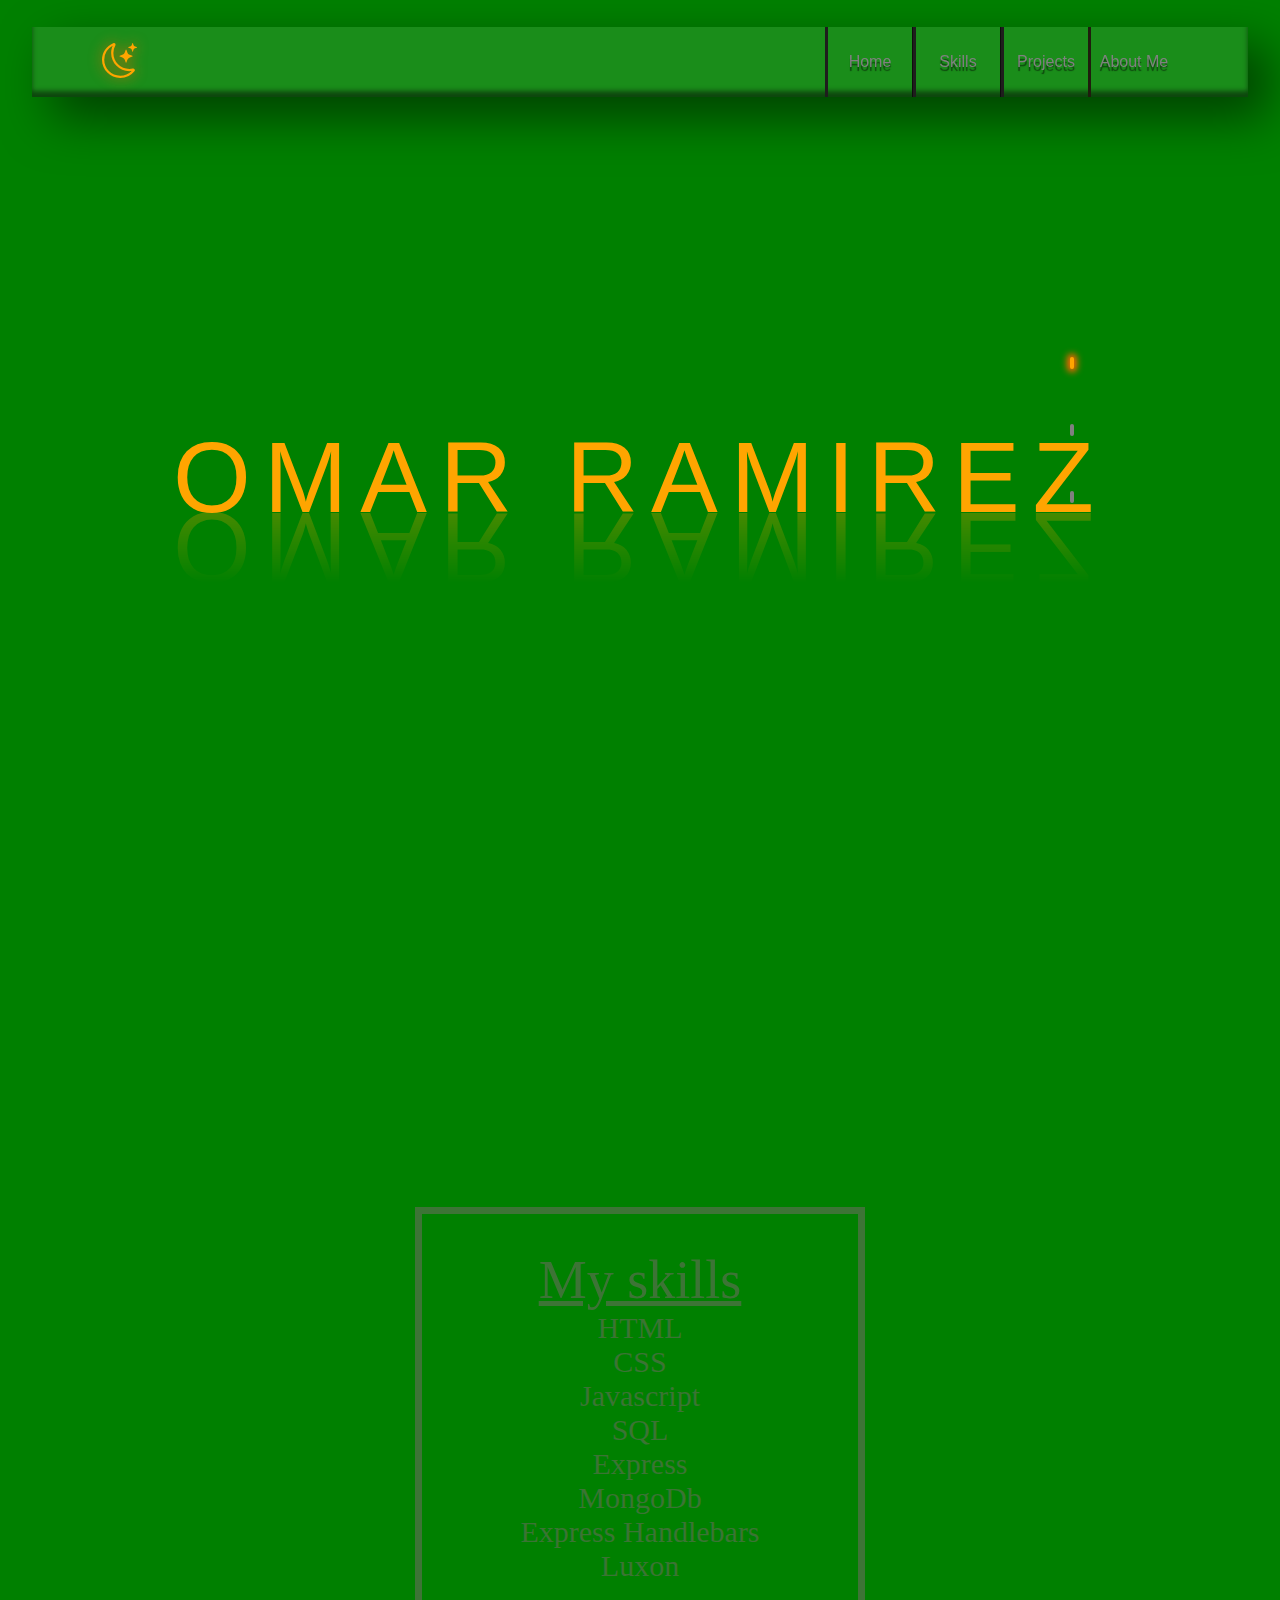
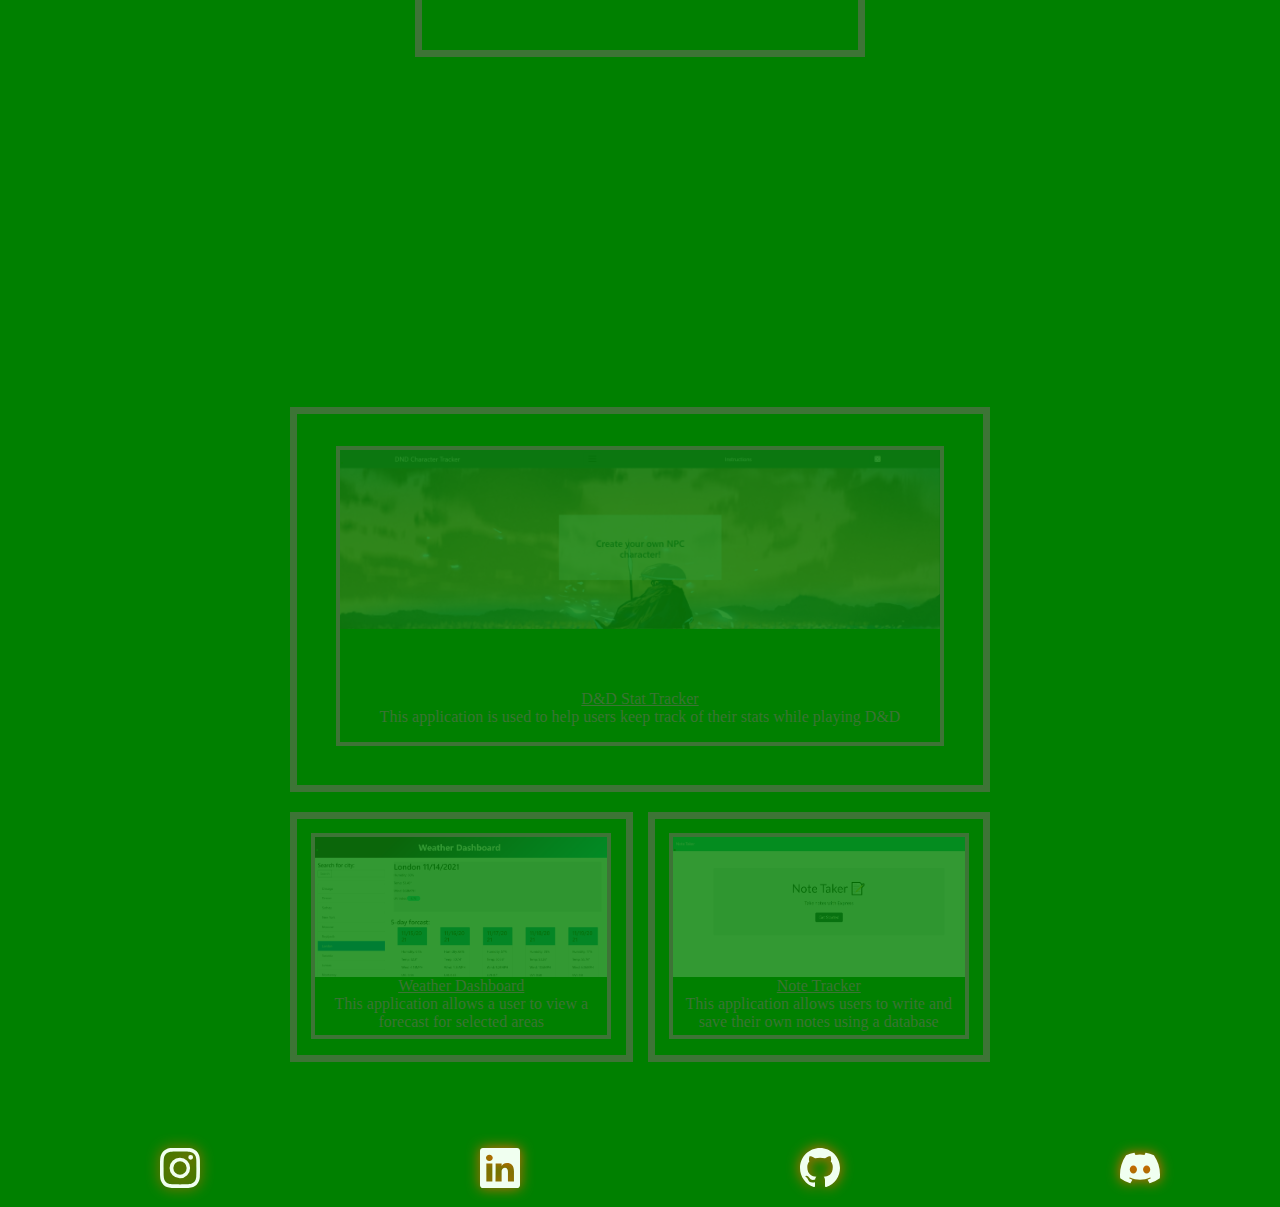
<file: index.html>
<!DOCTYPE html>
<html lang="en">
<head>
    <meta charset="UTF-8">
    <meta http-equiv="X-UA-Compatible" content="IE=edge">
    <meta name="viewport" content="width=device-width, initial-scale=1.0">

    <link rel="stylesheet" href="./testpage/test.css">



    <title>swipe</title>
</head>
<body>
    <!-- <button class="entr">hey</button> -->
    <div class="swipe_page"><button class="exit">Under Construction</button></div>
    <div class="nav">
        <nav>
            <div class="logo">
                <svg xmlns="http://www.w3.org/2000/svg" width="35" height="35" fill="currentColor" class="bi bi-moon-stars" viewBox="0 0 16 16">
                    <path class="moon" d="M6 .278a.768.768 0 0 1 .08.858 7.208 7.208 0 0 0-.878 3.46c0 4.021 3.278 7.277 7.318 7.277.527 0 1.04-.055 1.533-.16a.787.787 0 0 1 .81.316.733.733 0 0 1-.031.893A8.349 8.349 0 0 1 8.344 16C3.734 16 0 12.286 0 7.71 0 4.266 2.114 1.312 5.124.06A.752.752 0 0 1 6 .278zM4.858 1.311A7.269 7.269 0 0 0 1.025 7.71c0 4.02 3.279 7.276 7.319 7.276a7.316 7.316 0 0 0 5.205-2.162c-.337.042-.68.063-1.029.063-4.61 0-8.343-3.714-8.343-8.29 0-1.167.242-2.278.681-3.286z"/>
                    <path class="stars" d="M10.794 3.148a.217.217 0 0 1 .412 0l.387 1.162c.173.518.579.924 1.097 1.097l1.162.387a.217.217 0 0 1 0 .412l-1.162.387a1.734 1.734 0 0 0-1.097 1.097l-.387 1.162a.217.217 0 0 1-.412 0l-.387-1.162A1.734 1.734 0 0 0 9.31 6.593l-1.162-.387a.217.217 0 0 1 0-.412l1.162-.387a1.734 1.734 0 0 0 1.097-1.097l.387-1.162zM13.863.099a.145.145 0 0 1 .274 0l.258.774c.115.346.386.617.732.732l.774.258a.145.145 0 0 1 0 .274l-.774.258a1.156 1.156 0 0 0-.732.732l-.258.774a.145.145 0 0 1-.274 0l-.258-.774a1.156 1.156 0 0 0-.732-.732l-.774-.258a.145.145 0 0 1 0-.274l.774-.258c.346-.115.617-.386.732-.732L13.863.1z"/>
                  </svg>
                  <svg xmlns="http://www.w3.org/2000/svg" width="35" height="35" fill="currentColor" class="bi bi-moon-stars-fill" viewBox="0 0 16 16">
                    <path class="moon" d="M6 .278a.768.768 0 0 1 .08.858 7.208 7.208 0 0 0-.878 3.46c0 4.021 3.278 7.277 7.318 7.277.527 0 1.04-.055 1.533-.16a.787.787 0 0 1 .81.316.733.733 0 0 1-.031.893A8.349 8.349 0 0 1 8.344 16C3.734 16 0 12.286 0 7.71 0 4.266 2.114 1.312 5.124.06A.752.752 0 0 1 6 .278z"/>
                    <path d="M10.794 3.148a.217.217 0 0 1 .412 0l.387 1.162c.173.518.579.924 1.097 1.097l1.162.387a.217.217 0 0 1 0 .412l-1.162.387a1.734 1.734 0 0 0-1.097 1.097l-.387 1.162a.217.217 0 0 1-.412 0l-.387-1.162A1.734 1.734 0 0 0 9.31 6.593l-1.162-.387a.217.217 0 0 1 0-.412l1.162-.387a1.734 1.734 0 0 0 1.097-1.097l.387-1.162zM13.863.099a.145.145 0 0 1 .274 0l.258.774c.115.346.386.617.732.732l.774.258a.145.145 0 0 1 0 .274l-.774.258a1.156 1.156 0 0 0-.732.732l-.258.774a.145.145 0 0 1-.274 0l-.258-.774a1.156 1.156 0 0 0-.732-.732l-.774-.258a.145.145 0 0 1 0-.274l.774-.258c.346-.115.617-.386.732-.732L13.863.1z"/>
                  </svg>
            </div>
            <div class="info">
                
                <div class="btn one" data-status="unclicked">Home</div>
                <div class="btn two" data-status="unclicked">Skills</div>
                <div class="btn three" data-status="unclicked">Projects</div>
                <div class="btn four" data-status="unclicked">About Me</div>
                <!-- <div class="btn four" data-status="unclicked">contact me</div> -->
            </div>
        </nav>
    </div>

    <div class="scroll-path">
        <a href="#home">
            <div class="scroll-btn"></div>
        </a>
        <a href="#skills">
            <div class="scroll-btn"></div>
        </a>
        <a href="#projects">
            <div class="scroll-btn"></div>
        </a>
    </div>
    <main class="main">
        <div class="pagescrolls">
            <div id="home" class="info-sects home"><div class="first">OMAR RAMIREZ</div></div>
            <div id="skills" class="info-sects skills">
                <div class="second">
                    <div class="texty">
                    <header class="skillsHeader"> My skills</header>
                    <p class="skillP">HTML</p>
                    <p class="skillP">CSS</p>
                    <p class="skillP">Javascript</p>
                    <p class="skillP">SQL</p>
                    <p class="skillP">Express</p>
                    <p class="skillP">MongoDb</p>
                    <p class="skillP">Express Handlebars</p>
                    <p class="skillP">Luxon</p>
                    </div>
                </div>
            </div>

            <div id="projects" class="info-sects projects">
                <div class="grid">
                    <div class="third p1">
                        <div class="cardA card">
                            <div class="pic1 top">.</div>
                            <div class="pic_text toptext">
                                <header class="header1">D&D Stat Tracker</header>
                                <p>This application is used to help users keep track of their stats while playing D&D</p>
                            </div>
                        </div>
                    </div>
                    <div class="third p2">
                        <div class="cardB card">
                            <div class="pic2 bottom">.</div>
                            <div class="pic_text btext">
                                <header>Weather Dashboard</header>
                                <p>This application allows a user to view a forecast for selected areas</p>
                            </div>
                        </div>
                    </div>
                    <div class="third p3">
                        <div class="cardC card">
                            <div class="pic3 bottom2">.</div>
                            <div class="pic_text btext">
                                <header>Note Tracker</header>
                                <p>This application allows users to write and save their own notes using a database</p>
                            </div>
                        </div>
                    </div>
                </div>
            </div>
        </div>
    
    <footer class="footer">
        <div>
            <svg xmlns="http://www.w3.org/2000/svg" width="40" height="40" fill="currentColor" class="bi sm bi-instagram" viewBox="0 0 16 16">
            <path d="M8 0C5.829 0 5.556.01 4.703.048 3.85.088 3.269.222 2.76.42a3.917 3.917 0 0 0-1.417.923A3.927 3.927 0 0 0 .42 2.76C.222 3.268.087 3.85.048 4.7.01 5.555 0 5.827 0 8.001c0 2.172.01 2.444.048 3.297.04.852.174 1.433.372 1.942.205.526.478.972.923 1.417.444.445.89.719 1.416.923.51.198 1.09.333 1.942.372C5.555 15.99 5.827 16 8 16s2.444-.01 3.298-.048c.851-.04 1.434-.174 1.943-.372a3.916 3.916 0 0 0 1.416-.923c.445-.445.718-.891.923-1.417.197-.509.332-1.09.372-1.942C15.99 10.445 16 10.173 16 8s-.01-2.445-.048-3.299c-.04-.851-.175-1.433-.372-1.941a3.926 3.926 0 0 0-.923-1.417A3.911 3.911 0 0 0 13.24.42c-.51-.198-1.092-.333-1.943-.372C10.443.01 10.172 0 7.998 0h.003zm-.717 1.442h.718c2.136 0 2.389.007 3.232.046.78.035 1.204.166 1.486.275.373.145.64.319.92.599.28.28.453.546.598.92.11.281.24.705.275 1.485.039.843.047 1.096.047 3.231s-.008 2.389-.047 3.232c-.035.78-.166 1.203-.275 1.485a2.47 2.47 0 0 1-.599.919c-.28.28-.546.453-.92.598-.28.11-.704.24-1.485.276-.843.038-1.096.047-3.232.047s-2.39-.009-3.233-.047c-.78-.036-1.203-.166-1.485-.276a2.478 2.478 0 0 1-.92-.598 2.48 2.48 0 0 1-.6-.92c-.109-.281-.24-.705-.275-1.485-.038-.843-.046-1.096-.046-3.233 0-2.136.008-2.388.046-3.231.036-.78.166-1.204.276-1.486.145-.373.319-.64.599-.92.28-.28.546-.453.92-.598.282-.11.705-.24 1.485-.276.738-.034 1.024-.044 2.515-.045v.002zm4.988 1.328a.96.96 0 1 0 0 1.92.96.96 0 0 0 0-1.92zm-4.27 1.122a4.109 4.109 0 1 0 0 8.217 4.109 4.109 0 0 0 0-8.217zm0 1.441a2.667 2.667 0 1 1 0 5.334 2.667 2.667 0 0 1 0-5.334z"/>
            </svg>
            <svg xmlns="http://www.w3.org/2000/svg" width="40" height="40" fill="currentColor" class="bi sm bi-instagram2" viewBox="0 0 16 16">
                <path d="M8 0C5.829 0 5.556.01 4.703.048 3.85.088 3.269.222 2.76.42a3.917 3.917 0 0 0-1.417.923A3.927 3.927 0 0 0 .42 2.76C.222 3.268.087 3.85.048 4.7.01 5.555 0 5.827 0 8.001c0 2.172.01 2.444.048 3.297.04.852.174 1.433.372 1.942.205.526.478.972.923 1.417.444.445.89.719 1.416.923.51.198 1.09.333 1.942.372C5.555 15.99 5.827 16 8 16s2.444-.01 3.298-.048c.851-.04 1.434-.174 1.943-.372a3.916 3.916 0 0 0 1.416-.923c.445-.445.718-.891.923-1.417.197-.509.332-1.09.372-1.942C15.99 10.445 16 10.173 16 8s-.01-2.445-.048-3.299c-.04-.851-.175-1.433-.372-1.941a3.926 3.926 0 0 0-.923-1.417A3.911 3.911 0 0 0 13.24.42c-.51-.198-1.092-.333-1.943-.372C10.443.01 10.172 0 7.998 0h.003zm-.717 1.442h.718c2.136 0 2.389.007 3.232.046.78.035 1.204.166 1.486.275.373.145.64.319.92.599.28.28.453.546.598.92.11.281.24.705.275 1.485.039.843.047 1.096.047 3.231s-.008 2.389-.047 3.232c-.035.78-.166 1.203-.275 1.485a2.47 2.47 0 0 1-.599.919c-.28.28-.546.453-.92.598-.28.11-.704.24-1.485.276-.843.038-1.096.047-3.232.047s-2.39-.009-3.233-.047c-.78-.036-1.203-.166-1.485-.276a2.478 2.478 0 0 1-.92-.598 2.48 2.48 0 0 1-.6-.92c-.109-.281-.24-.705-.275-1.485-.038-.843-.046-1.096-.046-3.233 0-2.136.008-2.388.046-3.231.036-.78.166-1.204.276-1.486.145-.373.319-.64.599-.92.28-.28.546-.453.92-.598.282-.11.705-.24 1.485-.276.738-.034 1.024-.044 2.515-.045v.002zm4.988 1.328a.96.96 0 1 0 0 1.92.96.96 0 0 0 0-1.92zm-4.27 1.122a4.109 4.109 0 1 0 0 8.217 4.109 4.109 0 0 0 0-8.217zm0 1.441a2.667 2.667 0 1 1 0 5.334 2.667 2.667 0 0 1 0-5.334z"/>
          </svg>
        </div>
        <div>
            <svg xmlns="http://www.w3.org/2000/svg" width="40" height="40" fill="currentColor" class="bi sm bi-linkedin" viewBox="0 0 16 16">
                <path d="M0 1.146C0 .513.526 0 1.175 0h13.65C15.474 0 16 .513 16 1.146v13.708c0 .633-.526 1.146-1.175 1.146H1.175C.526 16 0 15.487 0 14.854V1.146zm4.943 12.248V6.169H2.542v7.225h2.401zm-1.2-8.212c.837 0 1.358-.554 1.358-1.248-.015-.709-.52-1.248-1.342-1.248-.822 0-1.359.54-1.359 1.248 0 .694.521 1.248 1.327 1.248h.016zm4.908 8.212V9.359c0-.216.016-.432.08-.586.173-.431.568-.878 1.232-.878.869 0 1.216.662 1.216 1.634v3.865h2.401V9.25c0-2.22-1.184-3.252-2.764-3.252-1.274 0-1.845.7-2.165 1.193v.025h-.016a5.54 5.54 0 0 1 .016-.025V6.169h-2.4c.03.678 0 7.225 0 7.225h2.4z"/>
              </svg>
              <svg xmlns="http://www.w3.org/2000/svg" width="40" height="40" fill="currentColor" class="bi sm bi-linkedin2" viewBox="0 0 16 16">
                <path d="M0 1.146C0 .513.526 0 1.175 0h13.65C15.474 0 16 .513 16 1.146v13.708c0 .633-.526 1.146-1.175 1.146H1.175C.526 16 0 15.487 0 14.854V1.146zm4.943 12.248V6.169H2.542v7.225h2.401zm-1.2-8.212c.837 0 1.358-.554 1.358-1.248-.015-.709-.52-1.248-1.342-1.248-.822 0-1.359.54-1.359 1.248 0 .694.521 1.248 1.327 1.248h.016zm4.908 8.212V9.359c0-.216.016-.432.08-.586.173-.431.568-.878 1.232-.878.869 0 1.216.662 1.216 1.634v3.865h2.401V9.25c0-2.22-1.184-3.252-2.764-3.252-1.274 0-1.845.7-2.165 1.193v.025h-.016a5.54 5.54 0 0 1 .016-.025V6.169h-2.4c.03.678 0 7.225 0 7.225h2.4z"/>
              </svg>
        </div>
        <div>
            <svg xmlns="http://www.w3.org/2000/svg" width="40" height="40" fill="currentColor" class="bi bi-github" viewBox="0 0 16 16">
                <path d="M8 0C3.58 0 0 3.58 0 8c0 3.54 2.29 6.53 5.47 7.59.4.07.55-.17.55-.38 0-.19-.01-.82-.01-1.49-2.01.37-2.53-.49-2.69-.94-.09-.23-.48-.94-.82-1.13-.28-.15-.68-.52-.01-.53.63-.01 1.08.58 1.23.82.72 1.21 1.87.87 2.33.66.07-.52.28-.87.51-1.07-1.78-.2-3.64-.89-3.64-3.95 0-.87.31-1.59.82-2.15-.08-.2-.36-1.02.08-2.12 0 0 .67-.21 2.2.82.64-.18 1.32-.27 2-.27.68 0 1.36.09 2 .27 1.53-1.04 2.2-.82 2.2-.82.44 1.1.16 1.92.08 2.12.51.56.82 1.27.82 2.15 0 3.07-1.87 3.75-3.65 3.95.29.25.54.73.54 1.48 0 1.07-.01 1.93-.01 2.2 0 .21.15.46.55.38A8.012 8.012 0 0 0 16 8c0-4.42-3.58-8-8-8z"/>
              </svg>
              <svg xmlns="http://www.w3.org/2000/svg" width="40" height="40" fill="currentColor" class="bi bi-github2" viewBox="0 0 16 16">
                <path d="M8 0C3.58 0 0 3.58 0 8c0 3.54 2.29 6.53 5.47 7.59.4.07.55-.17.55-.38 0-.19-.01-.82-.01-1.49-2.01.37-2.53-.49-2.69-.94-.09-.23-.48-.94-.82-1.13-.28-.15-.68-.52-.01-.53.63-.01 1.08.58 1.23.82.72 1.21 1.87.87 2.33.66.07-.52.28-.87.51-1.07-1.78-.2-3.64-.89-3.64-3.95 0-.87.31-1.59.82-2.15-.08-.2-.36-1.02.08-2.12 0 0 .67-.21 2.2.82.64-.18 1.32-.27 2-.27.68 0 1.36.09 2 .27 1.53-1.04 2.2-.82 2.2-.82.44 1.1.16 1.92.08 2.12.51.56.82 1.27.82 2.15 0 3.07-1.87 3.75-3.65 3.95.29.25.54.73.54 1.48 0 1.07-.01 1.93-.01 2.2 0 .21.15.46.55.38A8.012 8.012 0 0 0 16 8c0-4.42-3.58-8-8-8z"/>
              </svg>
        </div>
        <div>
            <svg xmlns="http://www.w3.org/2000/svg" width="40" height="40" fill="currentColor" class="bi bi-discord" viewBox="0 0 16 16">
                <path d="M13.545 2.907a13.227 13.227 0 0 0-3.257-1.011.05.05 0 0 0-.052.025c-.141.25-.297.577-.406.833a12.19 12.19 0 0 0-3.658 0 8.258 8.258 0 0 0-.412-.833.051.051 0 0 0-.052-.025c-1.125.194-2.22.534-3.257 1.011a.041.041 0 0 0-.021.018C.356 6.024-.213 9.047.066 12.032c.001.014.01.028.021.037a13.276 13.276 0 0 0 3.995 2.02.05.05 0 0 0 .056-.019c.308-.42.582-.863.818-1.329a.05.05 0 0 0-.01-.059.051.051 0 0 0-.018-.011 8.875 8.875 0 0 1-1.248-.595.05.05 0 0 1-.02-.066.051.051 0 0 1 .015-.019c.084-.063.168-.129.248-.195a.05.05 0 0 1 .051-.007c2.619 1.196 5.454 1.196 8.041 0a.052.052 0 0 1 .053.007c.08.066.164.132.248.195a.051.051 0 0 1-.004.085 8.254 8.254 0 0 1-1.249.594.05.05 0 0 0-.03.03.052.052 0 0 0 .003.041c.24.465.515.909.817 1.329a.05.05 0 0 0 .056.019 13.235 13.235 0 0 0 4.001-2.02.049.049 0 0 0 .021-.037c.334-3.451-.559-6.449-2.366-9.106a.034.034 0 0 0-.02-.019Zm-8.198 7.307c-.789 0-1.438-.724-1.438-1.612 0-.889.637-1.613 1.438-1.613.807 0 1.45.73 1.438 1.613 0 .888-.637 1.612-1.438 1.612Zm5.316 0c-.788 0-1.438-.724-1.438-1.612 0-.889.637-1.613 1.438-1.613.807 0 1.451.73 1.438 1.613 0 .888-.631 1.612-1.438 1.612Z"/>
              </svg>
              <svg xmlns="http://www.w3.org/2000/svg" width="40" height="40" fill="currentColor" class="bi bi-discord2" viewBox="0 0 16 16">
                <path d="M13.545 2.907a13.227 13.227 0 0 0-3.257-1.011.05.05 0 0 0-.052.025c-.141.25-.297.577-.406.833a12.19 12.19 0 0 0-3.658 0 8.258 8.258 0 0 0-.412-.833.051.051 0 0 0-.052-.025c-1.125.194-2.22.534-3.257 1.011a.041.041 0 0 0-.021.018C.356 6.024-.213 9.047.066 12.032c.001.014.01.028.021.037a13.276 13.276 0 0 0 3.995 2.02.05.05 0 0 0 .056-.019c.308-.42.582-.863.818-1.329a.05.05 0 0 0-.01-.059.051.051 0 0 0-.018-.011 8.875 8.875 0 0 1-1.248-.595.05.05 0 0 1-.02-.066.051.051 0 0 1 .015-.019c.084-.063.168-.129.248-.195a.05.05 0 0 1 .051-.007c2.619 1.196 5.454 1.196 8.041 0a.052.052 0 0 1 .053.007c.08.066.164.132.248.195a.051.051 0 0 1-.004.085 8.254 8.254 0 0 1-1.249.594.05.05 0 0 0-.03.03.052.052 0 0 0 .003.041c.24.465.515.909.817 1.329a.05.05 0 0 0 .056.019 13.235 13.235 0 0 0 4.001-2.02.049.049 0 0 0 .021-.037c.334-3.451-.559-6.449-2.366-9.106a.034.034 0 0 0-.02-.019Zm-8.198 7.307c-.789 0-1.438-.724-1.438-1.612 0-.889.637-1.613 1.438-1.613.807 0 1.45.73 1.438 1.613 0 .888-.637 1.612-1.438 1.612Zm5.316 0c-.788 0-1.438-.724-1.438-1.612 0-.889.637-1.613 1.438-1.613.807 0 1.451.73 1.438 1.613 0 .888-.631 1.612-1.438 1.612Z"/>
              </svg>
        </div>
    </footer>
    </main>
    <!-- <script src="./test.js"></script> -->
    <script src="./testpage/test2.js"></script>
</body>
</html>
</file>
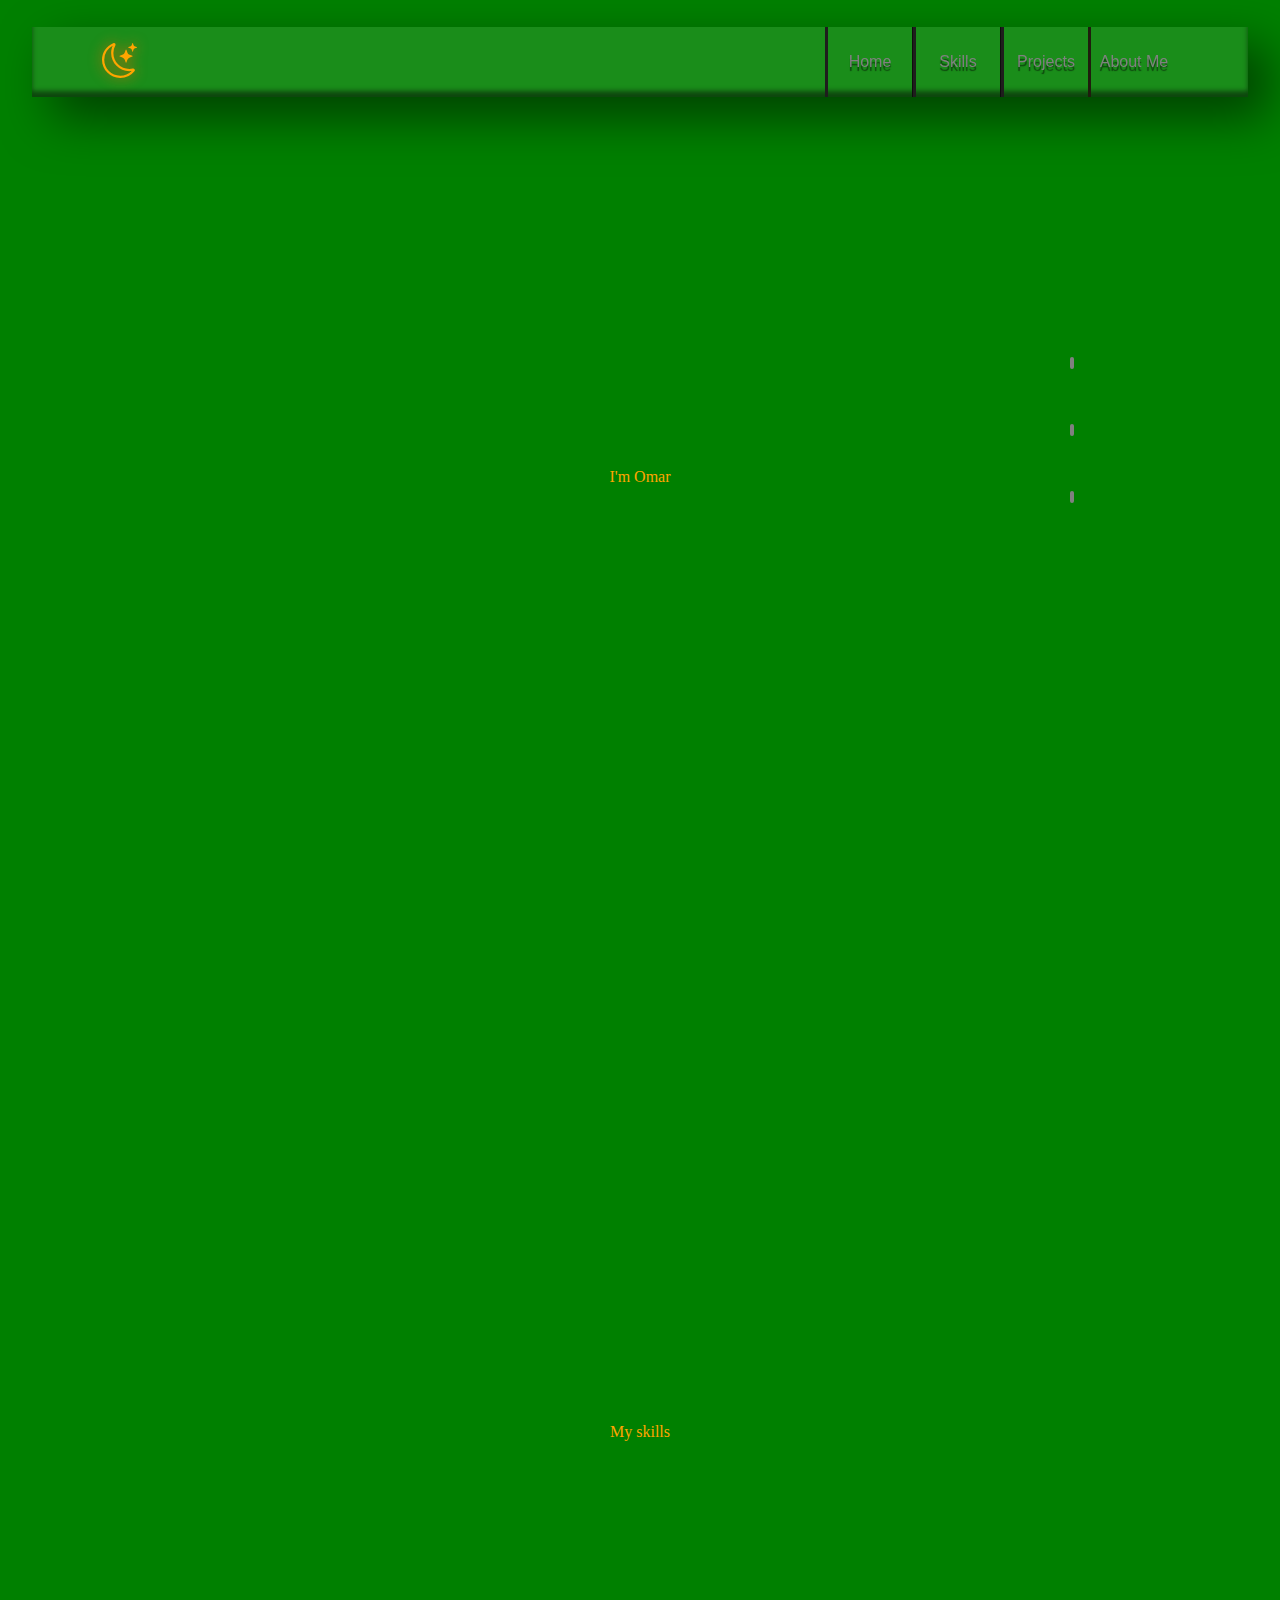
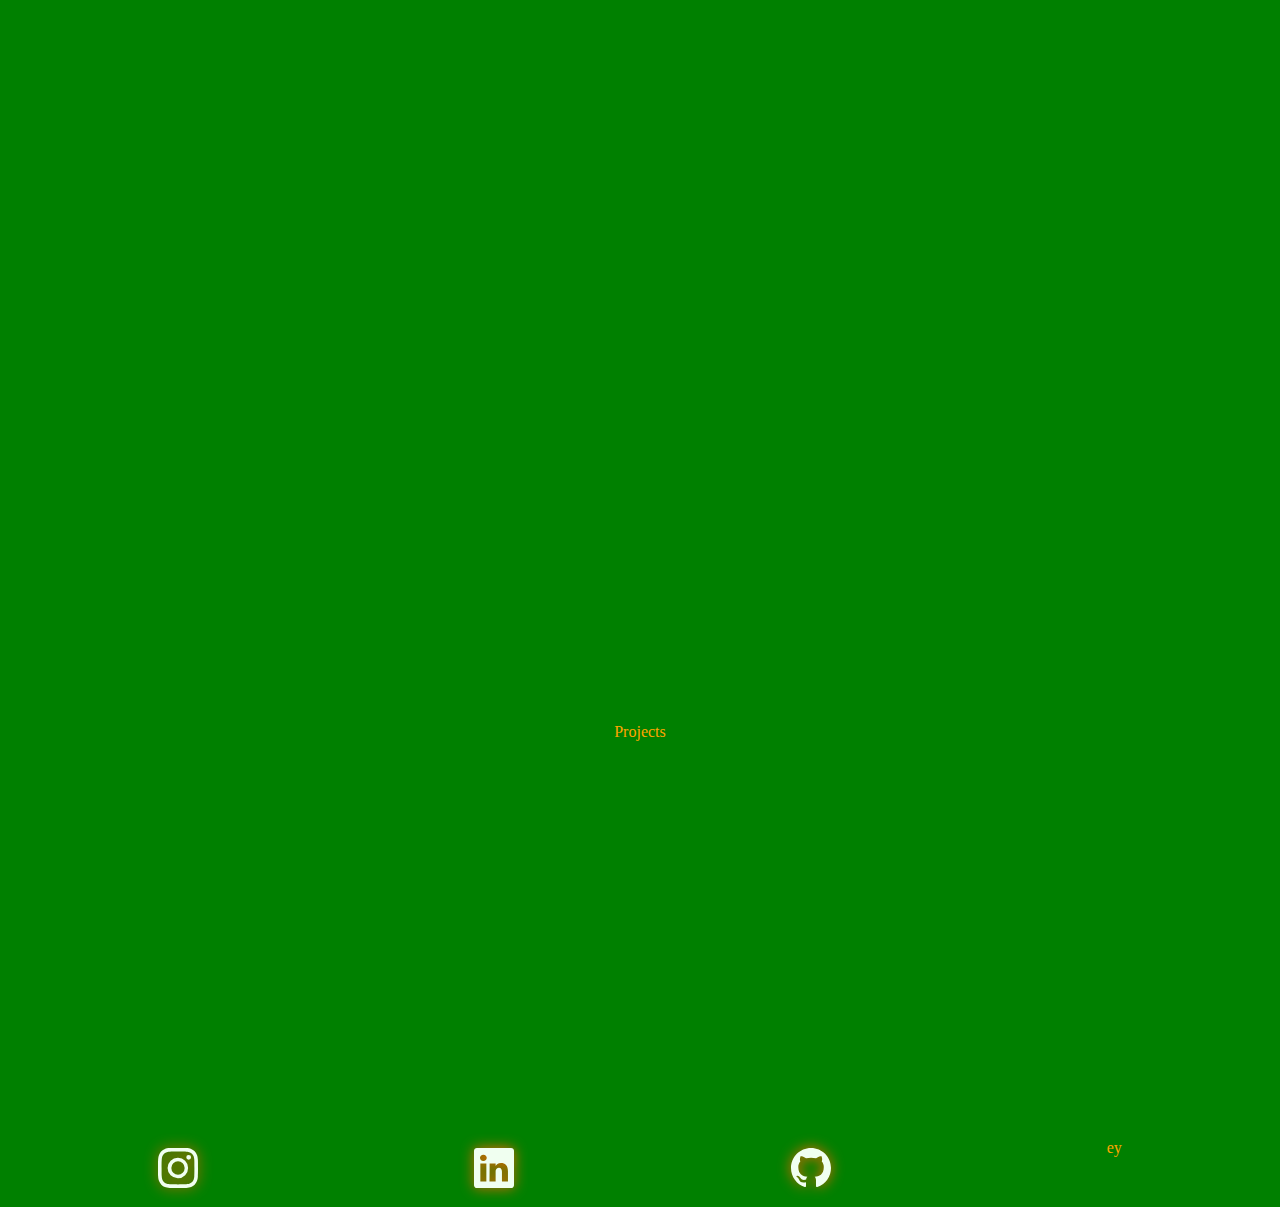
<file: test.html>
<!DOCTYPE html>
<html lang="en">
<head>
    <meta charset="UTF-8">
    <meta http-equiv="X-UA-Compatible" content="IE=edge">
    <meta name="viewport" content="width=device-width, initial-scale=1.0">
    <link rel="stylesheet" href="./testpage/test.css">
    <title>swipe</title>
</head>
<body>
    <!-- <button class="entr">hey</button> -->
    <div class="swipe_page"><button class="exit">hey</button></div>
    <!-- <div class="hey">hey</div> -->
    <div class="nav">
        <nav>
            <div class="logo">
                <svg xmlns="http://www.w3.org/2000/svg" width="35" height="35" fill="currentColor" class="bi bi-moon-stars" viewBox="0 0 16 16">
                    <path class="moon" d="M6 .278a.768.768 0 0 1 .08.858 7.208 7.208 0 0 0-.878 3.46c0 4.021 3.278 7.277 7.318 7.277.527 0 1.04-.055 1.533-.16a.787.787 0 0 1 .81.316.733.733 0 0 1-.031.893A8.349 8.349 0 0 1 8.344 16C3.734 16 0 12.286 0 7.71 0 4.266 2.114 1.312 5.124.06A.752.752 0 0 1 6 .278zM4.858 1.311A7.269 7.269 0 0 0 1.025 7.71c0 4.02 3.279 7.276 7.319 7.276a7.316 7.316 0 0 0 5.205-2.162c-.337.042-.68.063-1.029.063-4.61 0-8.343-3.714-8.343-8.29 0-1.167.242-2.278.681-3.286z"/>
                    <path class="stars" d="M10.794 3.148a.217.217 0 0 1 .412 0l.387 1.162c.173.518.579.924 1.097 1.097l1.162.387a.217.217 0 0 1 0 .412l-1.162.387a1.734 1.734 0 0 0-1.097 1.097l-.387 1.162a.217.217 0 0 1-.412 0l-.387-1.162A1.734 1.734 0 0 0 9.31 6.593l-1.162-.387a.217.217 0 0 1 0-.412l1.162-.387a1.734 1.734 0 0 0 1.097-1.097l.387-1.162zM13.863.099a.145.145 0 0 1 .274 0l.258.774c.115.346.386.617.732.732l.774.258a.145.145 0 0 1 0 .274l-.774.258a1.156 1.156 0 0 0-.732.732l-.258.774a.145.145 0 0 1-.274 0l-.258-.774a1.156 1.156 0 0 0-.732-.732l-.774-.258a.145.145 0 0 1 0-.274l.774-.258c.346-.115.617-.386.732-.732L13.863.1z"/>
                  </svg>
                  <svg xmlns="http://www.w3.org/2000/svg" width="35" height="35" fill="currentColor" class="bi bi-moon-stars-fill" viewBox="0 0 16 16">
                    <path class="moon" d="M6 .278a.768.768 0 0 1 .08.858 7.208 7.208 0 0 0-.878 3.46c0 4.021 3.278 7.277 7.318 7.277.527 0 1.04-.055 1.533-.16a.787.787 0 0 1 .81.316.733.733 0 0 1-.031.893A8.349 8.349 0 0 1 8.344 16C3.734 16 0 12.286 0 7.71 0 4.266 2.114 1.312 5.124.06A.752.752 0 0 1 6 .278z"/>
                    <path d="M10.794 3.148a.217.217 0 0 1 .412 0l.387 1.162c.173.518.579.924 1.097 1.097l1.162.387a.217.217 0 0 1 0 .412l-1.162.387a1.734 1.734 0 0 0-1.097 1.097l-.387 1.162a.217.217 0 0 1-.412 0l-.387-1.162A1.734 1.734 0 0 0 9.31 6.593l-1.162-.387a.217.217 0 0 1 0-.412l1.162-.387a1.734 1.734 0 0 0 1.097-1.097l.387-1.162zM13.863.099a.145.145 0 0 1 .274 0l.258.774c.115.346.386.617.732.732l.774.258a.145.145 0 0 1 0 .274l-.774.258a1.156 1.156 0 0 0-.732.732l-.258.774a.145.145 0 0 1-.274 0l-.258-.774a1.156 1.156 0 0 0-.732-.732l-.774-.258a.145.145 0 0 1 0-.274l.774-.258c.346-.115.617-.386.732-.732L13.863.1z"/>
                  </svg>
            </div>
            <div class="info">
                <div class="btn one" data-status="unclicked">Home</div>
                <div class="btn two" data-status="unclicked">Skills</div>
                <div class="btn three" data-status="unclicked">Projects</div>
                <div class="btn four" data-status="unclicked">About Me</div>
                <!-- <div class="btn four" data-status="unclicked">contact me</div> -->
            </div>
        </nav>
    </div>
    
    <div class="scroll-path">
    <a href="#home">
        <div class="scroll-btn"></div>
    </a>
    <a href="#skills">
        <div class="scroll-btn"></div>
    </a>
    <a href="#projects">
        <div class="scroll-btn"></div>
    </a>
    </div>
<main class="main">
    <div class="pagescrolls">
        <div id="home" class="info-sects home">I'm Omar</div>
        <div id="skills" class="info-sects skills">My skills</div>
        <div id="projects" class="info-sects projects">Projects</div>
    </div>

<footer class="footer">
    <div>
        <svg xmlns="http://www.w3.org/2000/svg" width="40" height="40" fill="currentColor" class="bi sm bi-instagram" viewBox="0 0 16 16">
        <path d="M8 0C5.829 0 5.556.01 4.703.048 3.85.088 3.269.222 2.76.42a3.917 3.917 0 0 0-1.417.923A3.927 3.927 0 0 0 .42 2.76C.222 3.268.087 3.85.048 4.7.01 5.555 0 5.827 0 8.001c0 2.172.01 2.444.048 3.297.04.852.174 1.433.372 1.942.205.526.478.972.923 1.417.444.445.89.719 1.416.923.51.198 1.09.333 1.942.372C5.555 15.99 5.827 16 8 16s2.444-.01 3.298-.048c.851-.04 1.434-.174 1.943-.372a3.916 3.916 0 0 0 1.416-.923c.445-.445.718-.891.923-1.417.197-.509.332-1.09.372-1.942C15.99 10.445 16 10.173 16 8s-.01-2.445-.048-3.299c-.04-.851-.175-1.433-.372-1.941a3.926 3.926 0 0 0-.923-1.417A3.911 3.911 0 0 0 13.24.42c-.51-.198-1.092-.333-1.943-.372C10.443.01 10.172 0 7.998 0h.003zm-.717 1.442h.718c2.136 0 2.389.007 3.232.046.78.035 1.204.166 1.486.275.373.145.64.319.92.599.28.28.453.546.598.92.11.281.24.705.275 1.485.039.843.047 1.096.047 3.231s-.008 2.389-.047 3.232c-.035.78-.166 1.203-.275 1.485a2.47 2.47 0 0 1-.599.919c-.28.28-.546.453-.92.598-.28.11-.704.24-1.485.276-.843.038-1.096.047-3.232.047s-2.39-.009-3.233-.047c-.78-.036-1.203-.166-1.485-.276a2.478 2.478 0 0 1-.92-.598 2.48 2.48 0 0 1-.6-.92c-.109-.281-.24-.705-.275-1.485-.038-.843-.046-1.096-.046-3.233 0-2.136.008-2.388.046-3.231.036-.78.166-1.204.276-1.486.145-.373.319-.64.599-.92.28-.28.546-.453.92-.598.282-.11.705-.24 1.485-.276.738-.034 1.024-.044 2.515-.045v.002zm4.988 1.328a.96.96 0 1 0 0 1.92.96.96 0 0 0 0-1.92zm-4.27 1.122a4.109 4.109 0 1 0 0 8.217 4.109 4.109 0 0 0 0-8.217zm0 1.441a2.667 2.667 0 1 1 0 5.334 2.667 2.667 0 0 1 0-5.334z"/>
        </svg>
        <svg xmlns="http://www.w3.org/2000/svg" width="40" height="40" fill="currentColor" class="bi sm bi-instagram2" viewBox="0 0 16 16">
            <path d="M8 0C5.829 0 5.556.01 4.703.048 3.85.088 3.269.222 2.76.42a3.917 3.917 0 0 0-1.417.923A3.927 3.927 0 0 0 .42 2.76C.222 3.268.087 3.85.048 4.7.01 5.555 0 5.827 0 8.001c0 2.172.01 2.444.048 3.297.04.852.174 1.433.372 1.942.205.526.478.972.923 1.417.444.445.89.719 1.416.923.51.198 1.09.333 1.942.372C5.555 15.99 5.827 16 8 16s2.444-.01 3.298-.048c.851-.04 1.434-.174 1.943-.372a3.916 3.916 0 0 0 1.416-.923c.445-.445.718-.891.923-1.417.197-.509.332-1.09.372-1.942C15.99 10.445 16 10.173 16 8s-.01-2.445-.048-3.299c-.04-.851-.175-1.433-.372-1.941a3.926 3.926 0 0 0-.923-1.417A3.911 3.911 0 0 0 13.24.42c-.51-.198-1.092-.333-1.943-.372C10.443.01 10.172 0 7.998 0h.003zm-.717 1.442h.718c2.136 0 2.389.007 3.232.046.78.035 1.204.166 1.486.275.373.145.64.319.92.599.28.28.453.546.598.92.11.281.24.705.275 1.485.039.843.047 1.096.047 3.231s-.008 2.389-.047 3.232c-.035.78-.166 1.203-.275 1.485a2.47 2.47 0 0 1-.599.919c-.28.28-.546.453-.92.598-.28.11-.704.24-1.485.276-.843.038-1.096.047-3.232.047s-2.39-.009-3.233-.047c-.78-.036-1.203-.166-1.485-.276a2.478 2.478 0 0 1-.92-.598 2.48 2.48 0 0 1-.6-.92c-.109-.281-.24-.705-.275-1.485-.038-.843-.046-1.096-.046-3.233 0-2.136.008-2.388.046-3.231.036-.78.166-1.204.276-1.486.145-.373.319-.64.599-.92.28-.28.546-.453.92-.598.282-.11.705-.24 1.485-.276.738-.034 1.024-.044 2.515-.045v.002zm4.988 1.328a.96.96 0 1 0 0 1.92.96.96 0 0 0 0-1.92zm-4.27 1.122a4.109 4.109 0 1 0 0 8.217 4.109 4.109 0 0 0 0-8.217zm0 1.441a2.667 2.667 0 1 1 0 5.334 2.667 2.667 0 0 1 0-5.334z"/>
      </svg>
    </div>
    <div>
        <svg xmlns="http://www.w3.org/2000/svg" width="40" height="40" fill="currentColor" class="bi sm bi-linkedin" viewBox="0 0 16 16">
            <path d="M0 1.146C0 .513.526 0 1.175 0h13.65C15.474 0 16 .513 16 1.146v13.708c0 .633-.526 1.146-1.175 1.146H1.175C.526 16 0 15.487 0 14.854V1.146zm4.943 12.248V6.169H2.542v7.225h2.401zm-1.2-8.212c.837 0 1.358-.554 1.358-1.248-.015-.709-.52-1.248-1.342-1.248-.822 0-1.359.54-1.359 1.248 0 .694.521 1.248 1.327 1.248h.016zm4.908 8.212V9.359c0-.216.016-.432.08-.586.173-.431.568-.878 1.232-.878.869 0 1.216.662 1.216 1.634v3.865h2.401V9.25c0-2.22-1.184-3.252-2.764-3.252-1.274 0-1.845.7-2.165 1.193v.025h-.016a5.54 5.54 0 0 1 .016-.025V6.169h-2.4c.03.678 0 7.225 0 7.225h2.4z"/>
          </svg>
          <svg xmlns="http://www.w3.org/2000/svg" width="40" height="40" fill="currentColor" class="bi sm bi-linkedin2" viewBox="0 0 16 16">
            <path d="M0 1.146C0 .513.526 0 1.175 0h13.65C15.474 0 16 .513 16 1.146v13.708c0 .633-.526 1.146-1.175 1.146H1.175C.526 16 0 15.487 0 14.854V1.146zm4.943 12.248V6.169H2.542v7.225h2.401zm-1.2-8.212c.837 0 1.358-.554 1.358-1.248-.015-.709-.52-1.248-1.342-1.248-.822 0-1.359.54-1.359 1.248 0 .694.521 1.248 1.327 1.248h.016zm4.908 8.212V9.359c0-.216.016-.432.08-.586.173-.431.568-.878 1.232-.878.869 0 1.216.662 1.216 1.634v3.865h2.401V9.25c0-2.22-1.184-3.252-2.764-3.252-1.274 0-1.845.7-2.165 1.193v.025h-.016a5.54 5.54 0 0 1 .016-.025V6.169h-2.4c.03.678 0 7.225 0 7.225h2.4z"/>
          </svg>
    </div>
    <div>
        <svg xmlns="http://www.w3.org/2000/svg" width="40" height="40" fill="currentColor" class="bi bi-github" viewBox="0 0 16 16">
            <path d="M8 0C3.58 0 0 3.58 0 8c0 3.54 2.29 6.53 5.47 7.59.4.07.55-.17.55-.38 0-.19-.01-.82-.01-1.49-2.01.37-2.53-.49-2.69-.94-.09-.23-.48-.94-.82-1.13-.28-.15-.68-.52-.01-.53.63-.01 1.08.58 1.23.82.72 1.21 1.87.87 2.33.66.07-.52.28-.87.51-1.07-1.78-.2-3.64-.89-3.64-3.95 0-.87.31-1.59.82-2.15-.08-.2-.36-1.02.08-2.12 0 0 .67-.21 2.2.82.64-.18 1.32-.27 2-.27.68 0 1.36.09 2 .27 1.53-1.04 2.2-.82 2.2-.82.44 1.1.16 1.92.08 2.12.51.56.82 1.27.82 2.15 0 3.07-1.87 3.75-3.65 3.95.29.25.54.73.54 1.48 0 1.07-.01 1.93-.01 2.2 0 .21.15.46.55.38A8.012 8.012 0 0 0 16 8c0-4.42-3.58-8-8-8z"/>
          </svg>
          <svg xmlns="http://www.w3.org/2000/svg" width="40" height="40" fill="currentColor" class="bi bi-github2" viewBox="0 0 16 16">
            <path d="M8 0C3.58 0 0 3.58 0 8c0 3.54 2.29 6.53 5.47 7.59.4.07.55-.17.55-.38 0-.19-.01-.82-.01-1.49-2.01.37-2.53-.49-2.69-.94-.09-.23-.48-.94-.82-1.13-.28-.15-.68-.52-.01-.53.63-.01 1.08.58 1.23.82.72 1.21 1.87.87 2.33.66.07-.52.28-.87.51-1.07-1.78-.2-3.64-.89-3.64-3.95 0-.87.31-1.59.82-2.15-.08-.2-.36-1.02.08-2.12 0 0 .67-.21 2.2.82.64-.18 1.32-.27 2-.27.68 0 1.36.09 2 .27 1.53-1.04 2.2-.82 2.2-.82.44 1.1.16 1.92.08 2.12.51.56.82 1.27.82 2.15 0 3.07-1.87 3.75-3.65 3.95.29.25.54.73.54 1.48 0 1.07-.01 1.93-.01 2.2 0 .21.15.46.55.38A8.012 8.012 0 0 0 16 8c0-4.42-3.58-8-8-8z"/>
          </svg>
    </div>
    <div>
        ey
    </div>
</footer>
</main>
    <!-- <script src="./test.js"></script> -->
    <script src="./testpage/test2.js"></script>
</body>
</html>
</file>
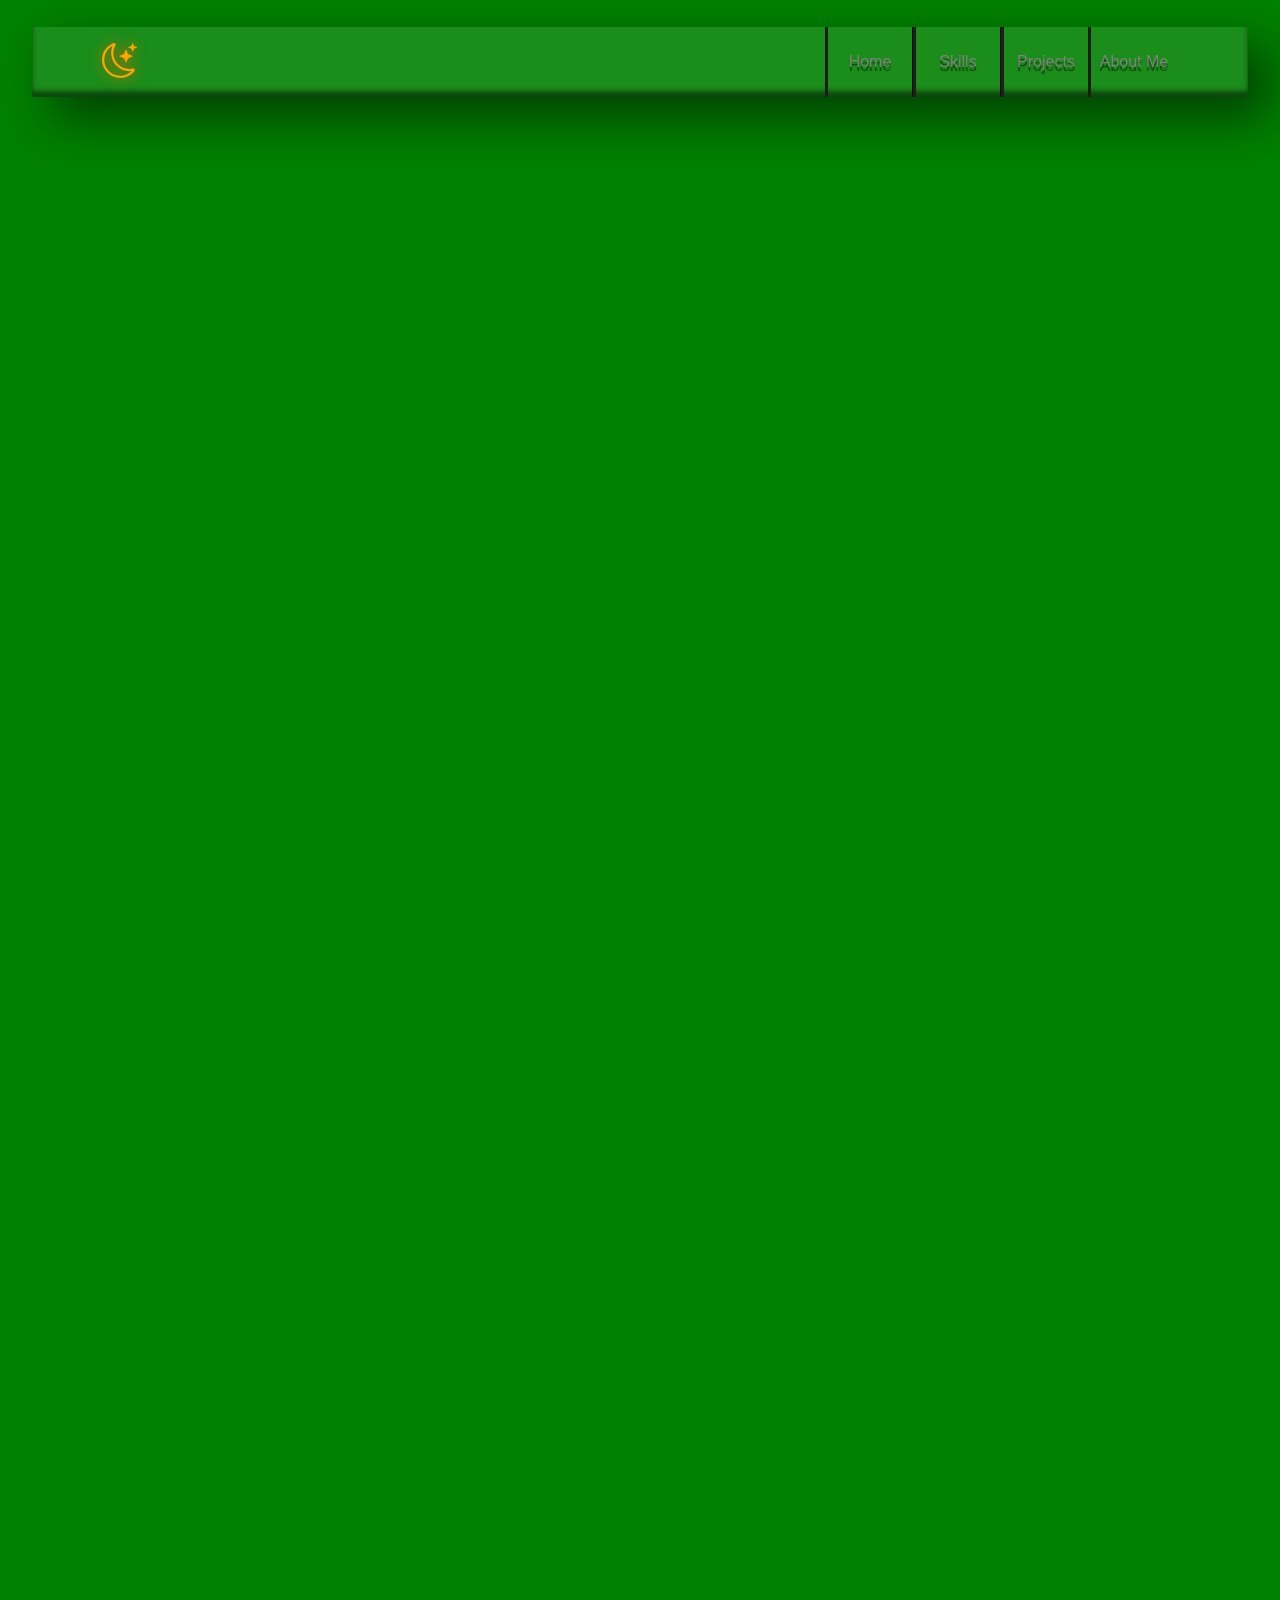
<file: testpage/test.html>
<!DOCTYPE html>
<html lang="en">
<head>
    <meta charset="UTF-8">
    <meta http-equiv="X-UA-Compatible" content="IE=edge">
    <meta name="viewport" content="width=device-width, initial-scale=1.0">
    <link rel="stylesheet" href="./test.css">
    <title>swipe</title>
</head>
<body>
    <!-- <button class="entr">hey</button> -->
    <div class="swipe_page"><button class="exit">hey</button></div>
    <div class="nav">
        <nav>
            <div class="logo">
                <svg xmlns="http://www.w3.org/2000/svg" width="35" height="35" fill="currentColor" class="bi bi-moon-stars" viewBox="0 0 16 16">
                    <path class="moon" d="M6 .278a.768.768 0 0 1 .08.858 7.208 7.208 0 0 0-.878 3.46c0 4.021 3.278 7.277 7.318 7.277.527 0 1.04-.055 1.533-.16a.787.787 0 0 1 .81.316.733.733 0 0 1-.031.893A8.349 8.349 0 0 1 8.344 16C3.734 16 0 12.286 0 7.71 0 4.266 2.114 1.312 5.124.06A.752.752 0 0 1 6 .278zM4.858 1.311A7.269 7.269 0 0 0 1.025 7.71c0 4.02 3.279 7.276 7.319 7.276a7.316 7.316 0 0 0 5.205-2.162c-.337.042-.68.063-1.029.063-4.61 0-8.343-3.714-8.343-8.29 0-1.167.242-2.278.681-3.286z"/>
                    <path class="stars" d="M10.794 3.148a.217.217 0 0 1 .412 0l.387 1.162c.173.518.579.924 1.097 1.097l1.162.387a.217.217 0 0 1 0 .412l-1.162.387a1.734 1.734 0 0 0-1.097 1.097l-.387 1.162a.217.217 0 0 1-.412 0l-.387-1.162A1.734 1.734 0 0 0 9.31 6.593l-1.162-.387a.217.217 0 0 1 0-.412l1.162-.387a1.734 1.734 0 0 0 1.097-1.097l.387-1.162zM13.863.099a.145.145 0 0 1 .274 0l.258.774c.115.346.386.617.732.732l.774.258a.145.145 0 0 1 0 .274l-.774.258a1.156 1.156 0 0 0-.732.732l-.258.774a.145.145 0 0 1-.274 0l-.258-.774a1.156 1.156 0 0 0-.732-.732l-.774-.258a.145.145 0 0 1 0-.274l.774-.258c.346-.115.617-.386.732-.732L13.863.1z"/>
                  </svg>
                  <svg xmlns="http://www.w3.org/2000/svg" width="35" height="35" fill="currentColor" class="bi bi-moon-stars-fill" viewBox="0 0 16 16">
                    <path class="moon" d="M6 .278a.768.768 0 0 1 .08.858 7.208 7.208 0 0 0-.878 3.46c0 4.021 3.278 7.277 7.318 7.277.527 0 1.04-.055 1.533-.16a.787.787 0 0 1 .81.316.733.733 0 0 1-.031.893A8.349 8.349 0 0 1 8.344 16C3.734 16 0 12.286 0 7.71 0 4.266 2.114 1.312 5.124.06A.752.752 0 0 1 6 .278z"/>
                    <path d="M10.794 3.148a.217.217 0 0 1 .412 0l.387 1.162c.173.518.579.924 1.097 1.097l1.162.387a.217.217 0 0 1 0 .412l-1.162.387a1.734 1.734 0 0 0-1.097 1.097l-.387 1.162a.217.217 0 0 1-.412 0l-.387-1.162A1.734 1.734 0 0 0 9.31 6.593l-1.162-.387a.217.217 0 0 1 0-.412l1.162-.387a1.734 1.734 0 0 0 1.097-1.097l.387-1.162zM13.863.099a.145.145 0 0 1 .274 0l.258.774c.115.346.386.617.732.732l.774.258a.145.145 0 0 1 0 .274l-.774.258a1.156 1.156 0 0 0-.732.732l-.258.774a.145.145 0 0 1-.274 0l-.258-.774a1.156 1.156 0 0 0-.732-.732l-.774-.258a.145.145 0 0 1 0-.274l.774-.258c.346-.115.617-.386.732-.732L13.863.1z"/>
                  </svg>
            </div>
            <div class="info">
                <div class="btn one" data-status="unclicked">Home</div>
                <div class="btn two" data-status="unclicked">Skills</div>
                <div class="btn three" data-status="unclicked">Projects</div>
                <div class="btn four" data-status="unclicked">About Me</div>
                <!-- <div class="btn four" data-status="unclicked">contact me</div> -->
            </div>
        </nav>
    </div>
    <!-- <script src="./test.js"></script> -->
    <script src="./test2.js"></script>
</body>
</html>
</file>
<file: testpage/test.css>
*{
    margin: 0;
    padding: 0;
    box-sizing: border-box;
}

html{
    scroll-behavior: smooth;
}

.swipe_page{
position: fixed;
width: 100vw;
height: 900px;
background-color: #1f0101;
background-color: #04011f ;

top: 0%;
left: 110%;
transition: .7s ease;
/* for bg black transition */
transition: 2s ease;
transition-property: left;
}

.swipe{
    left: 0%;
}

.info-sects{
    position: static;
    display: flex;
    justify-content: center;
    align-items: center;
    height: 850px;
    height: 100vh;
    /* width: 100px; */
}

.main{
    color: orange;
} 

.footer{
    position: static;
    display: flex;
    justify-content: space-around;
    align-items: center;
    height: 850px;
    height: 80px;
}

::-webkit-scrollbar{
    width: 0;
}

body{
    margin:27px 0 0 0;
    background-color: rgba(16, 15, 15, 0.96);
    background-color: black;
    height: 850px;
    height: 200vh;
}
/* nav bar */
nav{
    width: 95%;
    display: flex;
    justify-content: space-between;
    align-items: center;
    color: orange;
    /* --------------------------------------------------------------------------------------------- */
    /* previous white border */
    /* border: rgba(95, 84, 84, 0.179) 1px solid; */
    /* --------------------------------------------------------------------------------------------- */
    /* light background */
    background-color: rgba(255,255,255,0.1);
    /* -------------------------------------------------------------------------------------------- */
    /* dark background */
    /* background-color: rgba(95, 84, 84, 0.056); */
    /* -------------------------------------------------------------------------------------------- */
    box-shadow:inset 0px -6px 5px 0px rgba(0, 0, 0, .5) ,20px 20px 50px rgba(0, 0, 0, .5) ;
    height: 70px;
    position:fixed;
    
}

/* .hey{
    width: 90px;
    height: 200px;
    color: orange;
} */

.nav{
    display: flex;
    justify-content: center;
}

.logo{
    filter: drop-shadow(0 0 .4em rgb(248, 100, 2));
    color: orange ;
    padding: 0 0 0 70px;
   
}

.bi-moon-stars-fill{
    position: relative;
    filter: drop-shadow(0 0 .4em rgb(248, 100, 2));
    opacity: 0;
    
}

.bi-moon-stars-fill:hover{
    animation:glow 1s forwards;
}

.bi-moon-stars{
    position: absolute;
}

.info{
    padding: 0 70px 0 0;
    display: flex;
    /* justify-content: space-around; */
    font-family: 'Montserrat', sans-serif;
    /* black text tone */
    /* color: rgb(17, 16, 16);
    text-shadow: 0px .1px .02px white; */

    /* grey text tone */
    /* color: #666; */
    color: grey;
    text-shadow: 0px 4px 1px rgba(0,0,0,.5);
    
}
.btn{
    display: flex;
    justify-content: center;
    align-items: center;
    margin: -1px;
    width: 90px;
    height: 70px;
    cursor:pointer;
    user-select: none;
}

.one{
    border-right: rgb(14, 13, 13) solid;
    border-left: rgb(31, 29, 29) solid;
}

.two{
    border-right: rgb(14, 13, 13) solid;
    border-left: rgb(31, 29, 29) solid;
}

.three{
    border-right: rgb(31, 29, 13) solid;
    border-left: rgb(31, 29, 29) solid;
}

.clicked{
    box-shadow:inset 0px 0px 2px 2px rgba(0, 0, 0, 0.604);
    /* border-left: black solid; */
    background-color: rgba(16, 15, 15, 0.96);
    color: orange ;
    /* color: white; */
    text-shadow: 0 0 1em rgba(248, 100, 2, 20),
    0 0 10px rgb(248, 100, 2),
        0 0 20px rgb(248, 100, 2),
        0 0 40px rgb(248, 100, 2),
         0 0 80px rgb(248, 100, 2),
          0 0 100px rgb(248, 100, 2)
}

@keyframes glow {
    to{
        opacity: 1;
    }
}
/* main slides */
/* first slide */
.first{
    letter-spacing: 13px;
    font-family: arial;
    font-size: 100px;
    -webkit-box-reflect: below 1px linear-gradient(transparent, #0004) ;
    line-height: .7em;
    
}

.isOff{
    animation: unGlowMain 2s linear forwards;
}

.isOn{
    animation: glowMain 2s linear forwards;
}

.keepOn{
    color:rgb(255, 255, 255);
    text-shadow: 0 0 10px rgb(248, 100, 2),
    0 0 20px rgb(248, 100, 2),
    0 0 40px rgb(248, 100, 2),
     0 0 80px rgb(248, 100, 2),
      0 0 100px rgb(248, 100, 2)
     ;
}

.KeepOff{
    color:rgba(118, 105, 105, 0.515);
}

@keyframes glowMain {
    0%{
        color:rgba(118, 105, 105, 0.515);
        text-shadow: none;
    }
    100%{
        color:rgb(255, 255, 255);
        text-shadow: 0 0 10px rgb(248, 100, 2),
        0 0 20px rgb(248, 100, 2),
        0 0 40px rgb(248, 100, 2),
         0 0 80px rgb(248, 100, 2),
          0 0 100px rgb(248, 100, 2)
         ;
    }
}

@keyframes unGlowMain {
    0%{
        color:rgb(255, 255, 255);
        text-shadow: 0 0 10px rgb(248, 100, 2),
        0 0 20px rgb(248, 100, 2),
        0 0 40px rgb(248, 100, 2),
         0 0 80px rgb(248, 100, 2),
          0 0 100px rgb(248, 100, 2)
         ;
    }
    100%{
        color:rgba(118, 105, 105, 0.515);
        text-shadow: none;
    }

}
header{
    text-decoration: underline;
}

.skillsHeader{
    font-size: 54px;
}

.skillP{
    font-size: 30px;
}

.top, .bottom, .bottom2{
    opacity: .2;
}

/* second slide */
.skills{
    padding-top: 110px;
    display: flex;
    justify-content: center;
    text-align: center;
    /* color: rgba(118, 105, 105, 0.515); */
}
.second{
    padding-top: 35px;
    width: 450px;
    height: 450px;
    border: rgba(118, 105, 105, 0.515) solid 7px ;
    justify-content: center;
    /* color: rgba(118, 105, 105, 0.515); */
}
.texty{
    color: rgba(118, 105, 105, 0.515);
}
/* third slide */

.grid {
    display: grid;
    grid-template-areas: 
    'one one'
    'two three';
    height: 650px;
    row-gap: 20px;
    column-gap: 15px;
    color: rgba(118, 105, 105, 0.515);
}
.projects{

    padding-top: 110px;
}
.third{
    display: flex;
    border:rgba(118, 105, 105, 0.515) solid 7px ;
    justify-content: center;
    /* box-shadow:inset 0 0 10px rgb(248, 100, 2),
    inset 0 0 20px rgb(248, 100, 2),
    inset 0 0 40px rgb(248, 100, 2),
    0 0 20px rgb(248, 100, 2),
    0 0 40px rgb(248, 100, 2),
     0 0 50px rgb(248, 100, 2) */
    /* border-radius: 40px */
}
.p1{
    grid-area: one;
    width: 700px;
    display: flex;
    height: 385px;
}
.cardA{
    border: rgba(118, 105, 105, 0.515) solid 4px;
    height: 300px;
    margin-top: 32px;
}
.pic1{
    background-image: url(./images/latest_project_cropped.png);
    background-size: contain;
    background-repeat: no-repeat;
    width: 600px;
    height: 240px;
    color: rgb(48, 92, 48);
}

.toptext{
    text-align: center;
}

.p2 {
    grid-area: two;
    display: flex;
    height: 250px;

}

.pic2{
    background-image: url(./images/WeatherBoard_project.png);
    background-size: cover;
    background-repeat: no-repeat;
    width: 292px;
    height: 140px;
    color: rgb(48, 92, 48);
    opacity: .2;
}
.p3 {
    grid-area: three;
    display: flex;
} 

.pic3{
    background-image: url(./images/Note_taker_project.png);
    background-size: cover;
    background-repeat: no-repeat;
    width: 292px;
    height: 140px;
    color: rgb(48, 92, 48);
}

.cardB{
    border: rgba(118, 105, 105, 0.515) solid 4px;
    width: 300px;
    height: 206px;
    margin-top: 14px;
    /* border:honeydew solid 7px; */
}
.btext{
    text-align: center;
}

.cardC{
    border: rgba(118, 105, 105, 0.515) solid 4px;
    width: 300px;
    height: 206px;
    margin-top: 14px;
}
.glowee{
    animation: innerGlow .3s ease forwards ;
}

.brighter{
    animation: picOpacity 1.5s ease forwards ;
}
.towhite{
    color: white;
    text-shadow:  0 0 20px rgb(248, 100, 2),
    0 0 40px rgb(248, 100, 2),
     0 0 50px rgb(248, 100, 2);
    /* animation: textColor .3 ease forwards; */
}
.card:hover{
    cursor: pointer;
}

@keyframes innerGlow {
    0%{
        border:rgba(118, 105, 105, 0.515) solid 4px ;
        text-shadow: none;
    }   
    100%{
        border:honeydew solid 4px;
        /* border: orange solid 4px; */
        color:honeydew;
        /* color: orange; */
    } 
}

@keyframes picOpacity {
    0%{
        opacity: .2;
    }
    100%{
        opacity: 1;
    }
}

@keyframes textColor {
    0%{
        color: rgba(118, 105, 105, 0.515);
    }
    100%{
        color: white;

    }
}

.p1:hover, .p2:hover, .p3:hover, .second:hover{
    animation: anotherGlow .3s ease forwards;
}
/* frame animations */
@keyframes anotherGlow {
    0%{
        border:rgba(118, 105, 105, 0.515) solid 7px ;
        text-shadow: none;
    }   
    100%{
        border:honeydew solid 7px;
        box-shadow:inset 0 0 10px rgb(248, 100, 2),
        inset 0 0 20px rgb(248, 100, 2),
        inset 0 0 40px rgb(248, 100, 2),
        0 0 20px rgb(248, 100, 2),
        0 0 40px rgb(248, 100, 2),
         0 0 50px rgb(248, 100, 2)
    } 
}
/* scoll bar */
.scroll-path{
    display: flex;
    flex-direction: column;
    justify-content: space-around;
    position: fixed;
    top:330px;
    right:200px;
    width: 10px;
    height: 200px;
    /* add logic to switch index to zero when the about me page swipe goes into effect */
    z-index: 1;
}

.scrollerbehind{
    z-index: -2;
    visibility: hidden;
}

.scroll-btn{
    height: 12px;
    width: 4px;
    background-color: grey;
    border-radius: 4px;
    cursor: pointer;
}

.active{
    background-color: orange;
    box-shadow: 0 0 .4em .2em rgb(248, 100, 2);
}

.bi-instagram{
    fill: honeydew;
    position:absolute;
    filter: drop-shadow(0 0 .4em rgb(248, 100, 2));
    
}

.bi-instagram2{
    position:absolute;
    filter: drop-shadow(0 0 .4em rgb(248, 100, 2));
    opacity: 0;
}

.bi-linkedin{
    fill: honeydew;
    position:absolute;
    filter: drop-shadow(0 0 .4em rgb(248, 100, 2));
    z-index: 1;
}

.bi-linkedin2{
    position:absolute;
    filter: drop-shadow(0 0 .4em rgb(248, 100, 2));
    opacity: 0;
    z-index: 2;
}
.bi-github{
    fill:honeydew;
    position:absolute;
    filter: drop-shadow(0 0 .4em rgb(248, 100, 2));

    /* z-index: 1; */
}

.bi-github2{
    position:absolute;
    filter: drop-shadow(0 0 .4em rgb(248, 100, 2));
    opacity: 0;
    /* z-index: ; */
}

.bi-discord{
    fill: honeydew;
    position:absolute;
    filter: drop-shadow(0 0 .4em rgb(248, 100, 2));

    /* z-index: 1; */
}

.bi-discord2{
    position:absolute;
    filter: drop-shadow(0 0 .4em rgb(248, 100, 2));
    opacity: 0;
    /* z-index: ; */
}

.bi-instagram2:hover, .bi-linkedin2:hover, .bi-github2:hover, .bi-discord2:hover{
    cursor: pointer;
    animation: glow 1s forwards;
}

.footer div{
    padding-bottom: 39px;
}

/* media queries*/

@media (max-width: 480px) {
    body {
        /* background-color: red; */
        margin: 0;
    }
/* nav */
    nav{
        width:100%;
    }
    .logo{
        padding: 0 0 0 25px
    }
    .info{
        width: 200px;
        padding: 0;
    }
    .btn{
        width: 50px;
        font-size: 10px;
    }
/* scroll btns */
.scroll-path{
    right:5%;
    top:37%;
}
/* main slides */
    .first{
        font-size: 40px;
    }
    .skills{
        width: auto;
    }

    .projects{
        width: 100%;
        }
    .grid{
        display: flex;
        flex-direction: column;
        height: 110%;
        width: 100%;
    }
    .pic_text{
        font-size: 9px;
    }
    /* top card */
    .p1{
        width: 100%;
        height: 27%;
    }
    .cardA{
        width: 100%;
        height: 100%;
        margin-top: 0%;
    }
    .pic1{
        width: 100%;
        height: 80%;
    }
/* bottom cards */
    .p2{
        height: 27%;
    }
    .cardB{
        width: 100%;
        height: 100%;
        margin-top: 0%;
    }
    .pic2{
        width: 100%;
        height: 80%;
    }
    .p3{
    height: 27%;
    }
    .cardC{
        width: 100%;
        height: 100%;
        margin-top: 0%;
    }
    .pic3{
        width: 100%;
        height: 80%;
    }

/* footer */
    .footer{
        width: 89%;
    }
}
 
/* Media Query for low resolution  Tablets, Ipads */
@media (min-width: 481px) and (max-width: 767px) {
    body {
        background-color: yellow;
    }
}
 
/* Media Query for Tablets Ipads portrait mode */
@media (min-width: 768px) and (max-width: 1024px){
    body {
        background-color: blue;
    }
}
 
/* Media Query for Laptops and Desktops */
@media (min-width: 1025px) and (max-width: 1280px){
    body {
        background-color: green;
    }
}
 
/* Media Query for Large screens */
@media (min-width: 1281px) {
    body {
        /* background-color: white; */
    }
}
</file>
